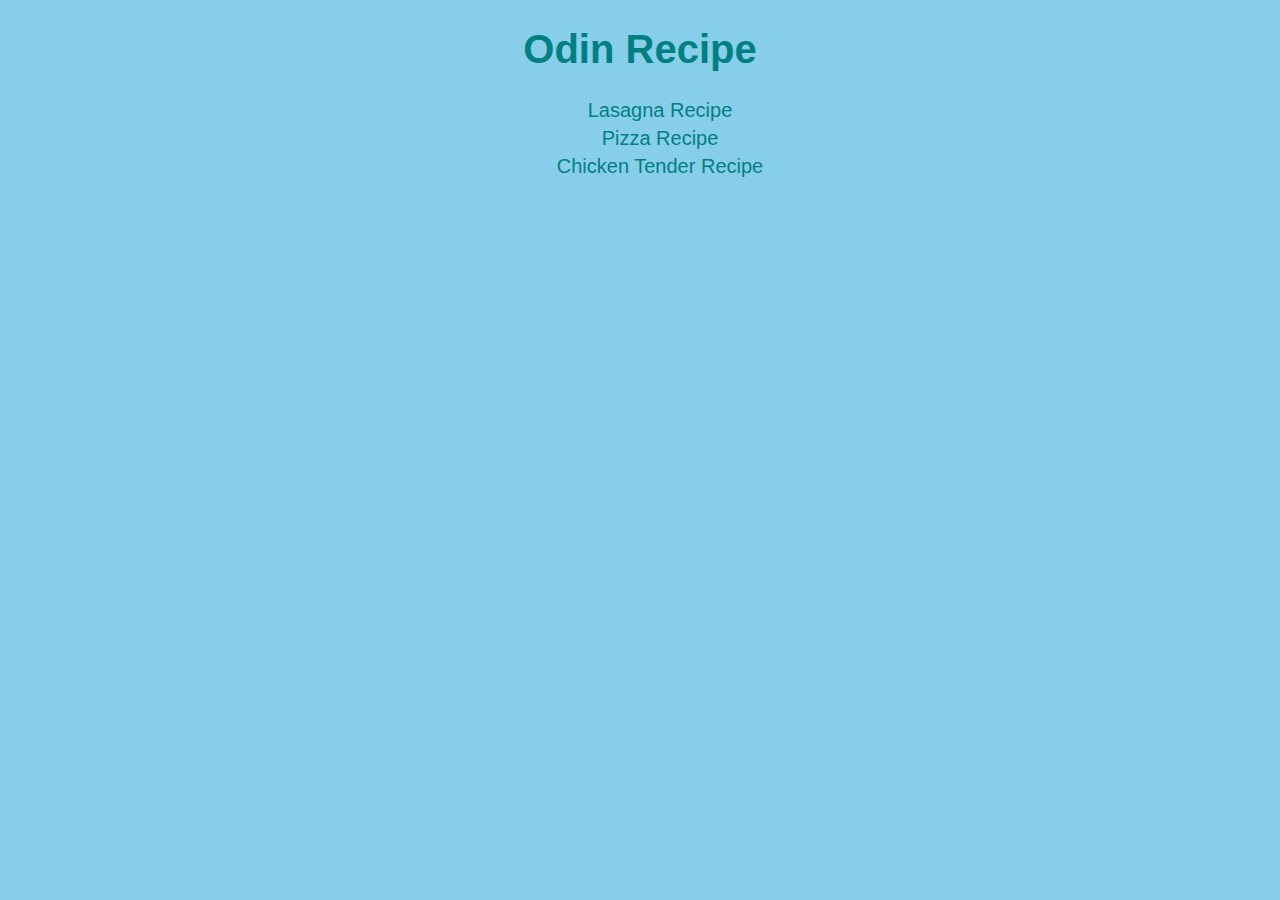
<file: index.html>
<!DOCTYPE html>
<html lang="en">
<head>
    <meta charset="UTF-8">
    <link rel="stylesheet" href="css/style.css">
    <title>Simple Recipe Website</title>
</head>

<body>
    <h1>Odin Recipe</h1>
    <div class="list-container">
        <ul>
            <li><a class="return-link" href="recipes/lasagna.html">Lasagna Recipe</a></li>
            <li><a class="return-link" href="recipes/pizza.html">Pizza Recipe</a></li>
            <li><a class="return-link" href="recipes/chicken-tender.html">Chicken Tender Recipe</a></li>
        </ul>
    </div>
</body>
</html>
</file>
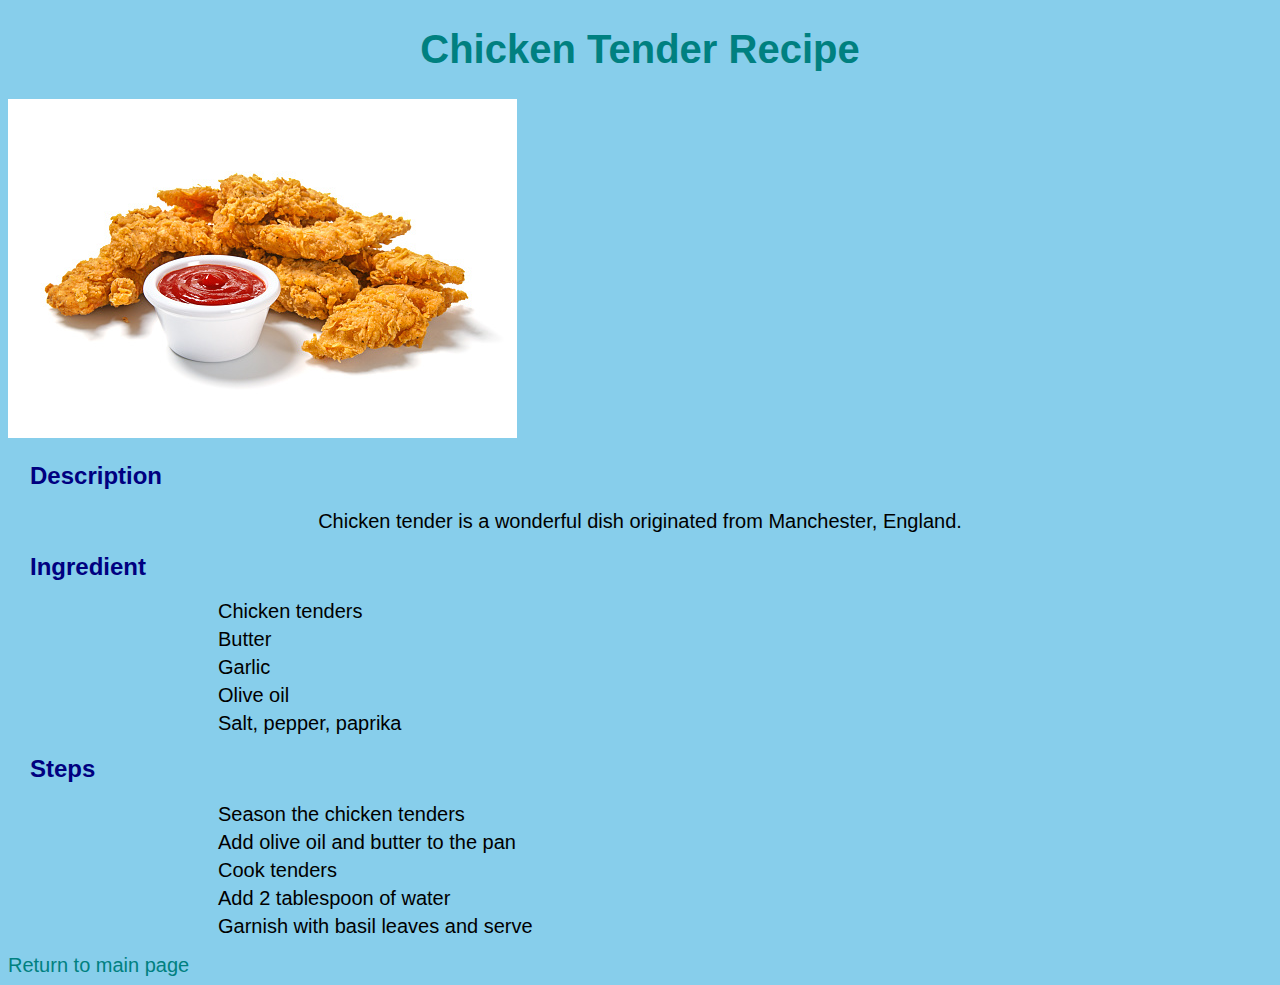
<file: recipes/chicken-tender.html>
<!DOCTYPE html>
<html lang="en">
<head>
    <meta charset="UTF-8">
    <link rel="stylesheet" href="../css/style.css">
    <title>Chicken Tender Recipe</title>
</head>
<body>
    <h1>Chicken Tender Recipe</h1>
    <img src="../img/chicken.jpg" alt="Image of chicken tender">
    <div>
        <h2>Description</h2>
        <p class="desc">Chicken tender is a wonderful dish originated from Manchester, England.</p>

        <h2>Ingredient</h2>
        <ul class="contents">
            <li>Chicken tenders</li>
            <li>Butter</li>
            <li>Garlic</li>
            <li>Olive oil</li>
            <li>Salt, pepper, paprika</li>
        </ul>

        <h2>Steps</h2>
        <ol class="contents">
            <li>Season the chicken tenders</li>
            <li>Add olive oil and butter to the pan</li>
            <li>Cook tenders</li>
            <li>Add 2 tablespoon of water</li>
            <li>Garnish with basil leaves and serve</li>
        </ol>
    </div>

    <a class="return-link" href="../index.html">Return to main page</a>
</body>
</html>
</file>
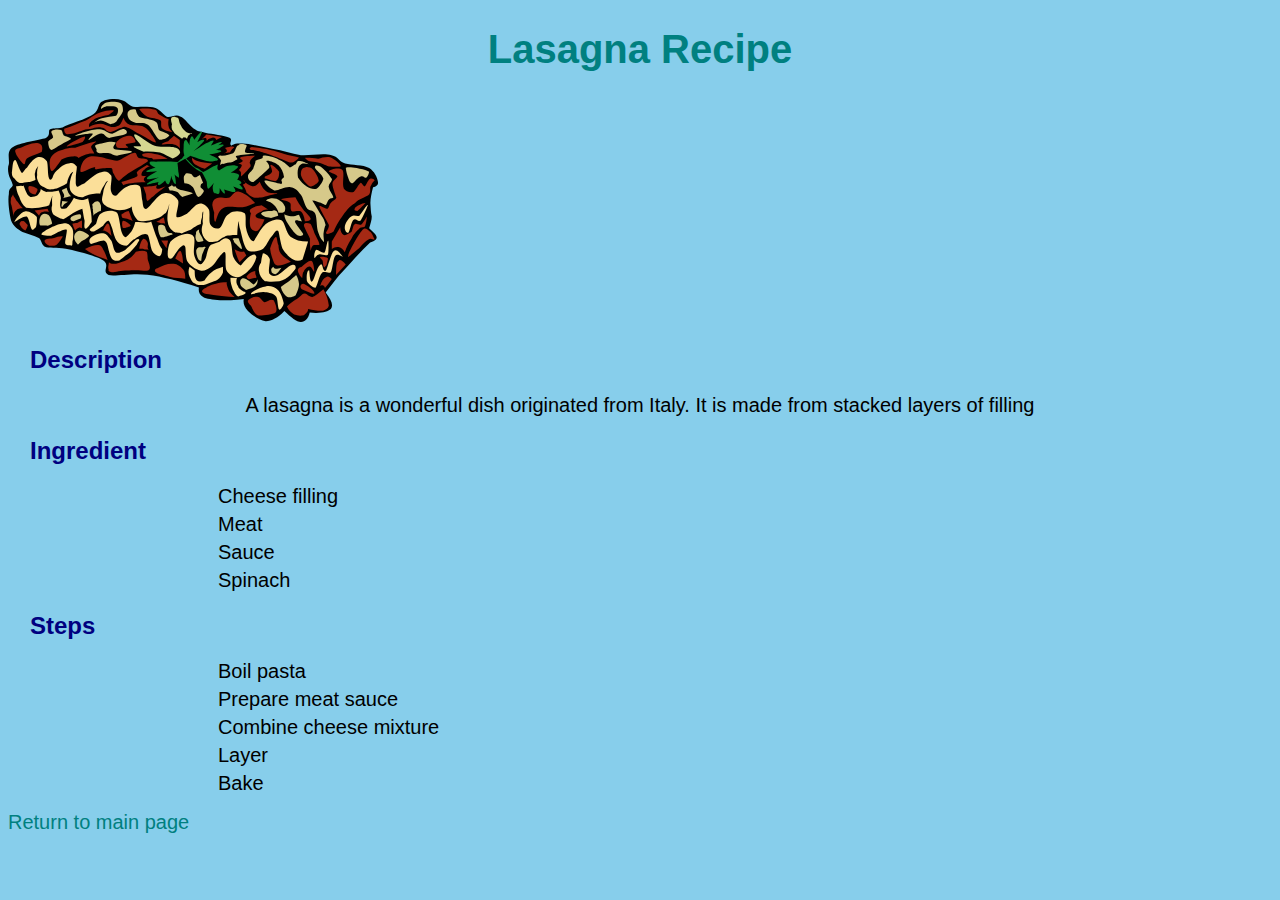
<file: recipes/lasagna.html>
<!DOCTYPE html>
<html lang="en">
<head>
    <meta charset="UTF-8">
    <link rel="stylesheet" href="../css/style.css">
    <title>Lasagna Recipe</title>
</head>
<body>
    <h1>Lasagna Recipe</h1>
    <img src="../img/lasagna-img.svg" alt="Image of lasagna">
    <div>
    <h2>Description</h2>
        <p class="desc">A lasagna is a wonderful dish originated from Italy. It is made from stacked layers of filling</p>

        <h2>Ingredient</h2>
        <ul class="contents">
            <li>Cheese filling</li>
            <li>Meat</li>
            <li>Sauce</li>
            <li>Spinach</li>
        </ul>

        <h2>Steps</h2>
        <ol class="contents">
            <li>Boil pasta</li>
            <li>Prepare meat sauce</li>
            <li>Combine cheese mixture</li>
            <li>Layer</li>
            <li>Bake</li>
        </ol>
    </div> 

    <a class="return-link" href="../index.html">Return to main page</a>
</body>
</html>
</file>
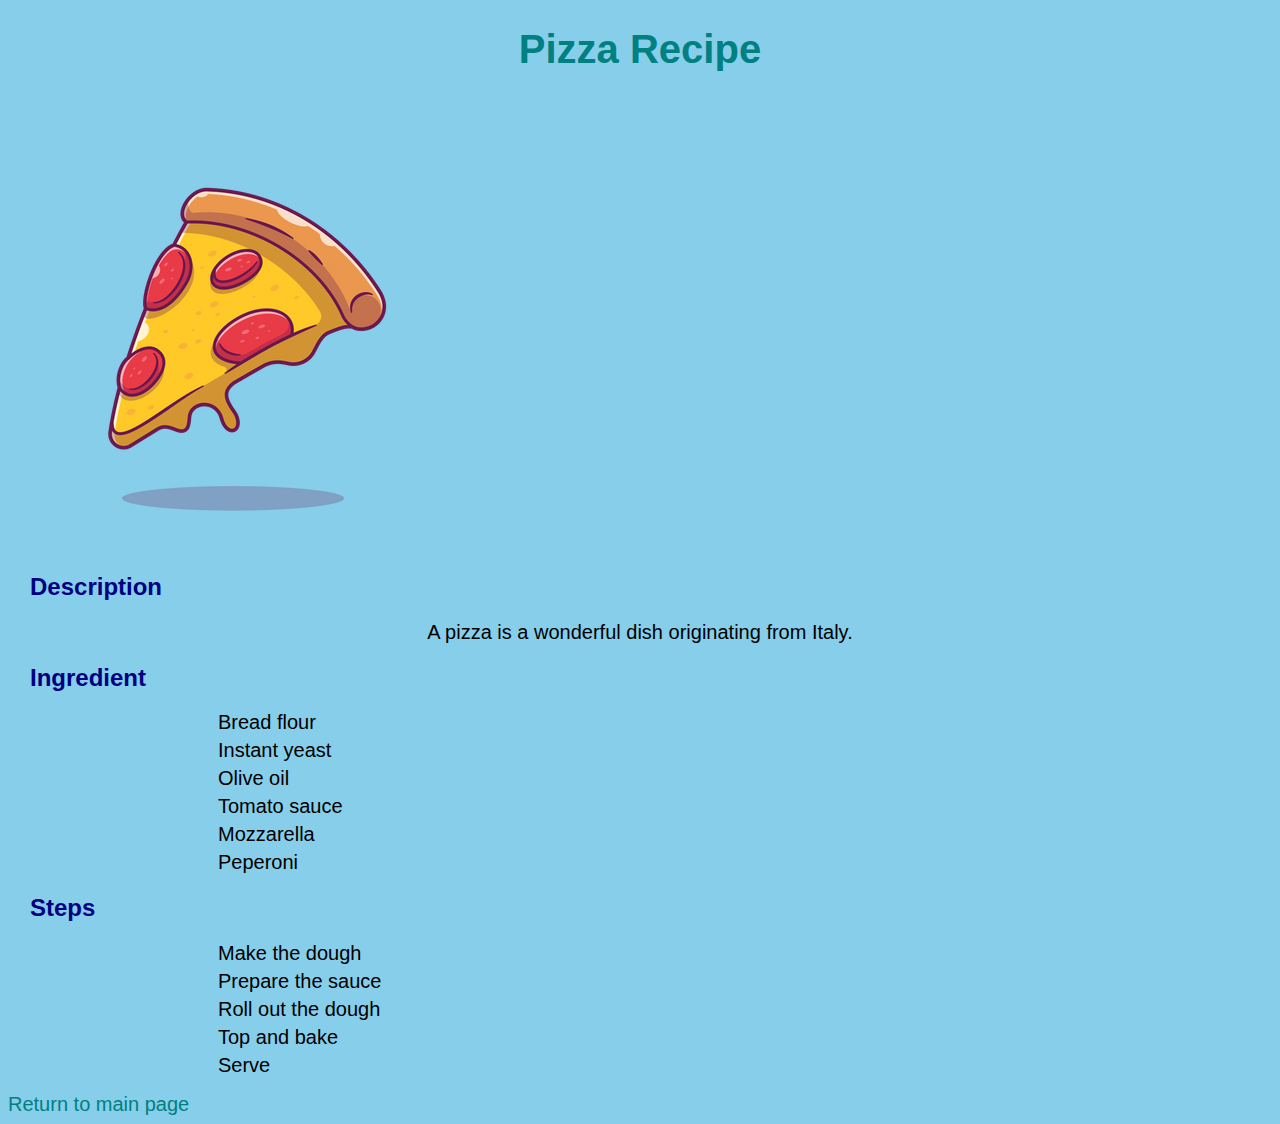
<file: recipes/pizza.html>
<!DOCTYPE html>
<html lang="en">
<head>
    <meta charset="UTF-8">
    <link rel="stylesheet" href="../css/style.css">
    <title>Pizza Recipe</title>
</head>
<body>
    <h1>Pizza Recipe</h1>
    <img src="../img/pizza.png" alt="Image of pizza">
    <div>
        <h2>Description</h2>
        <p class="desc">A pizza is a wonderful dish originating from Italy.</p>

        <h2>Ingredient</h2>
        <ul class="contents">
            <li>Bread flour</li>
            <li>Instant yeast</li>
            <li>Olive oil</li>
            <li>Tomato sauce</li>
            <li>Mozzarella</li>
            <li>Peperoni</li>
        </ul>

        <h2>Steps</h2>
        <ol class="contents">
            <li>Make the dough</li>
            <li>Prepare the sauce</li>
            <li>Roll out the dough</li>
            <li>Top and bake</li>
            <li>Serve</li>
        </ol>
    </div>

    <a class="return-link" href="../index.html">Return to main page</a>
</body>
</html>
</file>
<file: css/style.css>
body {
    background-color: #87ceeb;
    font-family: "Helvetica Neue",Helvetica,Arial,sans-serif;
}

h1 {
    color: #008080;
    text-align: center;
    font-size: 40px;
}

li {
    font-size: 20px;
    margin-bottom: 5px;
    list-style-type: none;
}

a {
    color: #4169E1;
}

h2 {
    color: #000080;
    padding-left: 22px;
}

p {
    font-size: 20px;
}

a {
    text-decoration: none;
    color: #029e8a;
}

.list-container {
    text-align: center;
}

.return-link {
    text-decoration: none;
    font-size: 20px;
    color: #008080;
}

.return-link:hover {
    color: #4169e1;
    text-decoration: underline;
}

.return-link:active {
    color: #4169e1;
    text-decoration: underline;
}

.desc {
    text-align: center;
}

.contents {
    padding-left: 210px;
}
</file>
